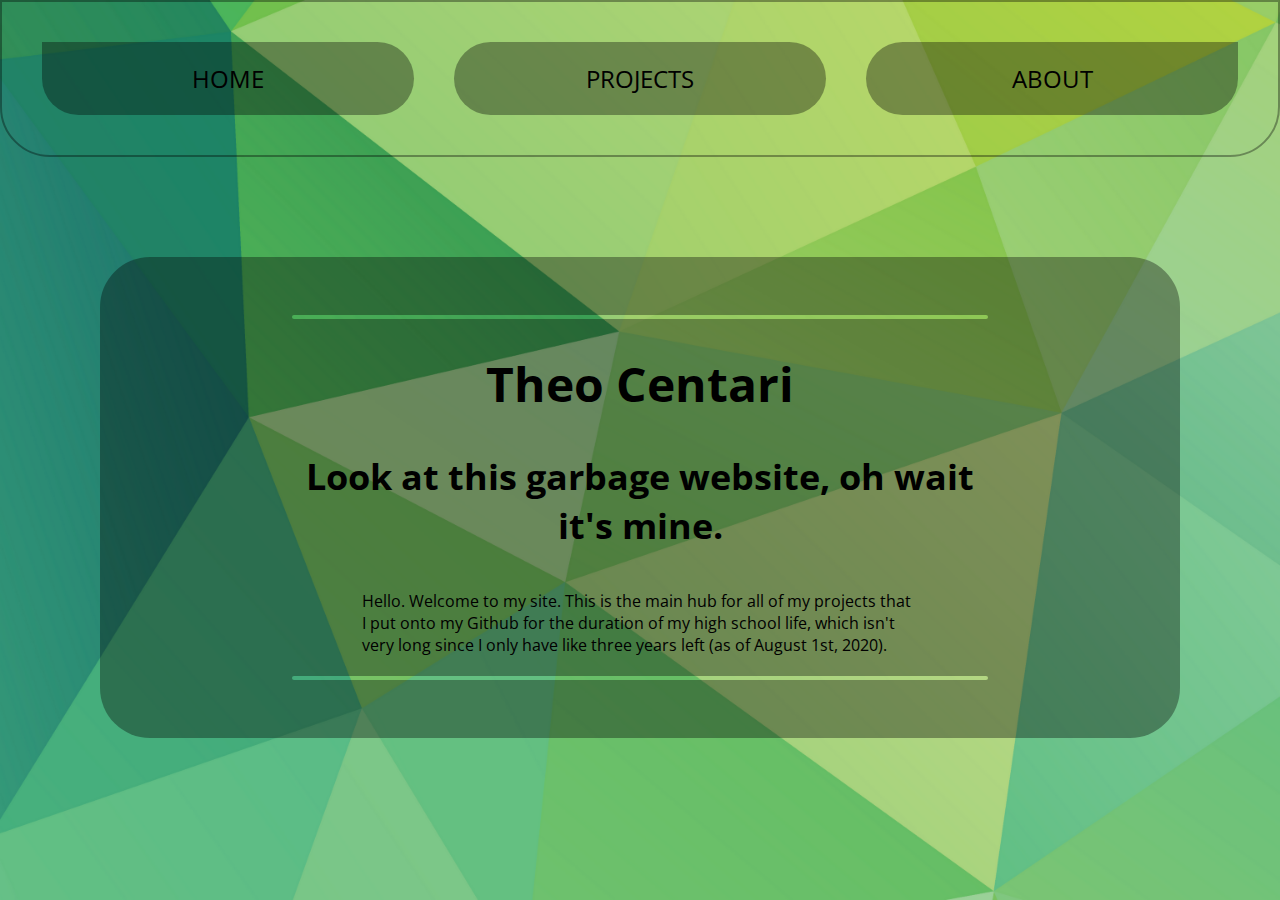
<file: index.html>
<html>
    <head>
        <title>TE : Home</title>
        <link rel="stylesheet" type="text/css" href="global.css">
    </head>
    <body>
        <navbar>
            <a href="index.html">Home</a>
            <a href="projects.html">Projects</a>
            <a href="about.html">About</a>
        </navbar>
        <div>
            <hr>
            <h1>Theo Centari</h1>
            <h3>Look at this garbage website, oh wait it's mine.</h3>
            <p>Hello. Welcome to my site. This is the main hub for all of my projects that I put onto my Github for the duration of my high school life, which isn't very long since I only have like three years left (as of August 1st, 2020).</p>
            <hr>
        </div>
    </body>
</html>
</file>
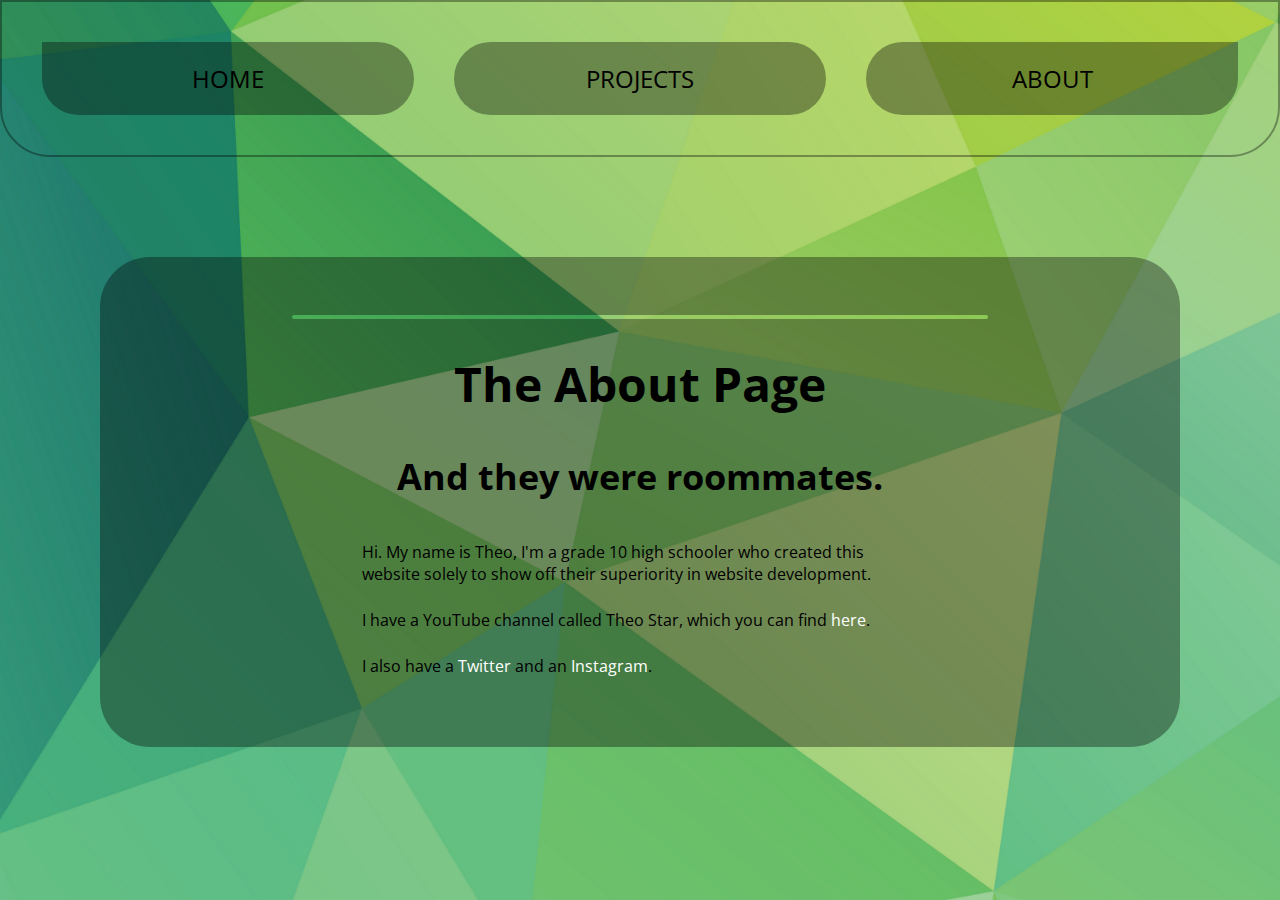
<file: about.html>
<html>
    <head>
        <title>TE : Home</title>
        <link rel="stylesheet" type="text/css" href="global.css">
    </head>
    <body>
        <navbar>
            <a href="index.html">Home</a>
            <a href="projects.html">Projects</a>
            <a href="about.html">About</a>
        </navbar>
        <div>
            <hr>
            <h1>The About Page</h1>
            <h3>And they were roommates.</h3>
            <p>Hi. My name is Theo, I'm a grade 10 high schooler who created this website solely to show off their superiority in website development.</p>
            <p>I have a YouTube channel called Theo Star, which you can find <a href="https://www.youtube.com/channel/UCpKjT6-Nl0ck03hDNcYEi_g">here</a>.</p>
            <p>I also have a <a href="https://twitter.com/TheoShiningStar">Twitter</a> and an <a href="https://www.instagram.com/theoshiningstar/">Instagram</a>.</p>
        </div>
</file>
<file: global.css>
@import url('https://fonts.googleapis.com/css2?family=Open+Sans&display=swap');

body {
    background: url(bg.png);
    background-size: cover;
    background-repeat: no-repeat;
    background-attachment: fixed;
    margin: 0px;
    font-family: 'Open Sans', sans-serif;   
}

navbar {
    padding: 20px;
    border-bottom-left-radius: 50px;
    border-bottom-right-radius: 50px;
    position: sticky;
    display: flex;
    border: 2px solid rgba(0, 0, 0, 0.35);
}

navbar a {
    flex: 100%;
    padding: 20px;
    text-align: center;
    font-size: 24px;
    text-transform: uppercase;
    border-radius: 50px;
    background-color: rgba(0, 0, 0, 0.35);
    margin: 20px 20px;
    transition-property: background-color, color;
    transition-duration: 0.5s;
    text-decoration: none;
    color: black;
}

navbar a:first-child {
    border-top-left-radius: 0px;
}

navbar a:last-child {
    border-top-right-radius: 0px;
}

navbar a:hover {
    background-color: rgba(0, 0, 0, 0.5);
    color: white;
}

div {
    background-color: rgba(0, 0, 0, 0.35);
    margin: 100px;
    padding: 50px 15%;
    border-radius: 50px;
}

div a {
    color: white;
    text-decoration: none;
}

h1 {
    font-size: 48px;
    text-align: center;
}

h3 {
    font-size: 36px;
    text-align: center;
}

p {
    padding: 0.25em 10%;
}

hr {
    padding: 2px;
    border: 0px solid;
    background: url(bg.png);
    background-size: cover;
    background-repeat: no-repeat;
    background-attachment: fixed;
    border-radius: 5px;
}

.links-container {
    margin:45px 10% 45px 10%;
    background: url(bg.png);
    background-size: cover;
    background-repeat: no-repeat;
    background-attachment: fixed;
    border-radius: 25px;
    display: flex;
    flex-wrap: wrap;
    padding: 0px;
}

.links-container a {
    flex: auto;
    margin: 5px;
    padding: 25px;
    background-color: rgba(0, 0, 0, 0.35);
    transition-property: background-color, color;
    transition-duration: 0.5s;
    text-decoration: none;
    color: black;
    text-align: center;
}

.links-container a:hover {
    background-color: rgba(0, 0, 0, 0.5);
    color: white;
}

.links-container a.topleft {
    border-top-left-radius: 20px;
}

.links-container a.topright {
    border-top-right-radius: 20px;
}

.links-container a.bottomleft {
    border-bottom-left-radius: 20px;
}

.links-container a.bottomright {
    border-bottom-right-radius: 20px;
}
</file>
